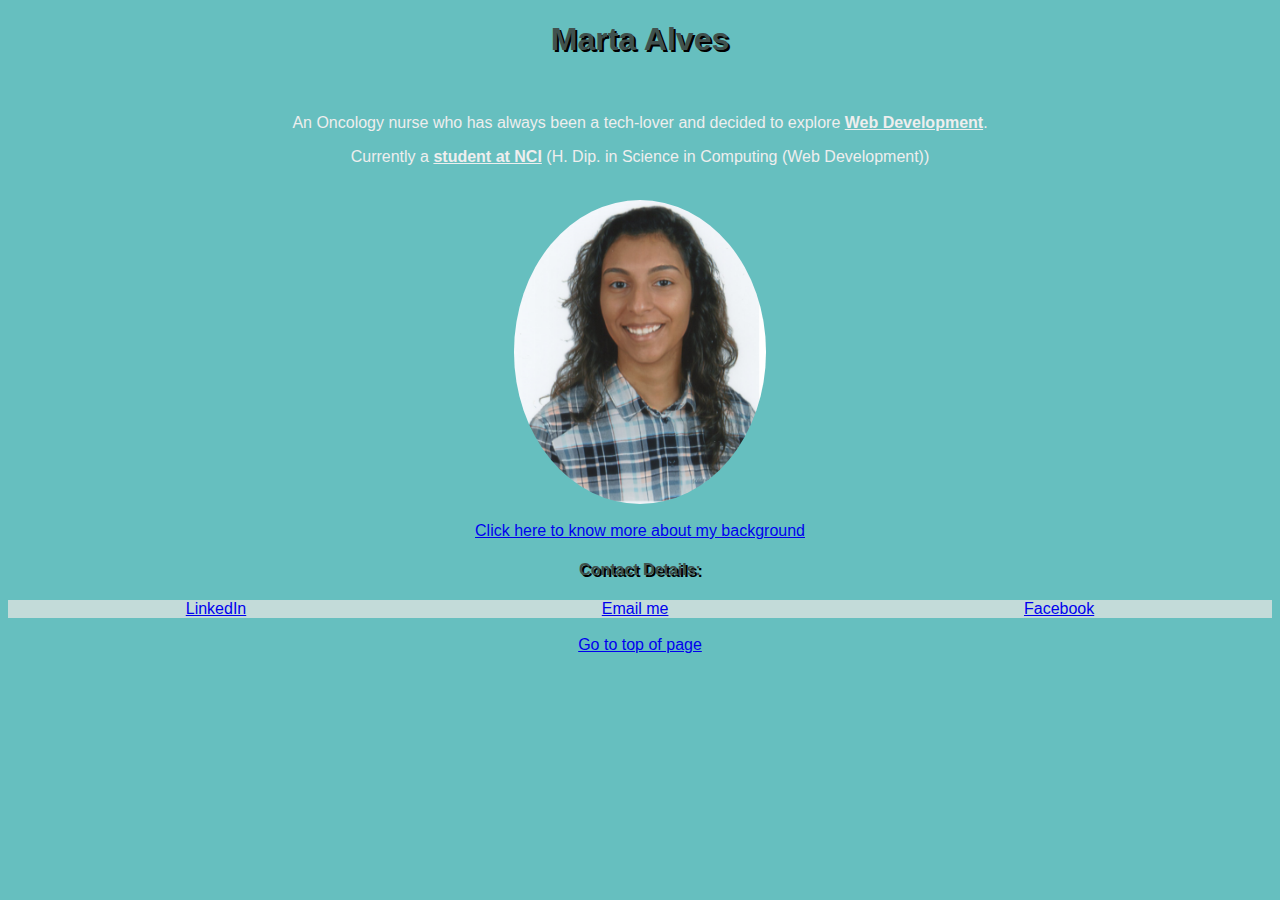
<file: index.html>
<!DOCTYPE html>

<html>
	<head>
		<title>Marta Alves' CV</title>
		<link rel="stylesheet" href="Styles/style.css"/>
	</head>
	<body>
		<!--Intro-->
		<h1>Marta Alves</h1>
		<br>
		<p>An Oncology nurse who has always been a tech-lover and decided to explore <span class="modify">Web Development</span>.</p>
		<p>Currently a <span class="modify">student at NCI</span> (H. Dip. in Science in Computing (Web Development))</p>
		<br>
		<img id="martaPic" src="Images/martaphoto.png" alt="Marta's Picture"/>
		<br>

		<a href="Experience/index.html">Click here to know more about my background</a>


		<!--Contacts-->
		<h4>Contact Details:</h4>
		<div class="flex-containerCont">
  		<div><a href = "https://www.linkedin.com/in/martafralves/"> LinkedIn</a></div>
  		<div><a href = "mailto:martafralves@gmail.com"> Email me</a></div>
  		<div><a href = "https://www.facebook.com/marta.alves.9250"> Facebook</a></div>
		</div>

		<br>

	<a href = "#top">Go to top of page</a>
	</body>
</html>
</file>
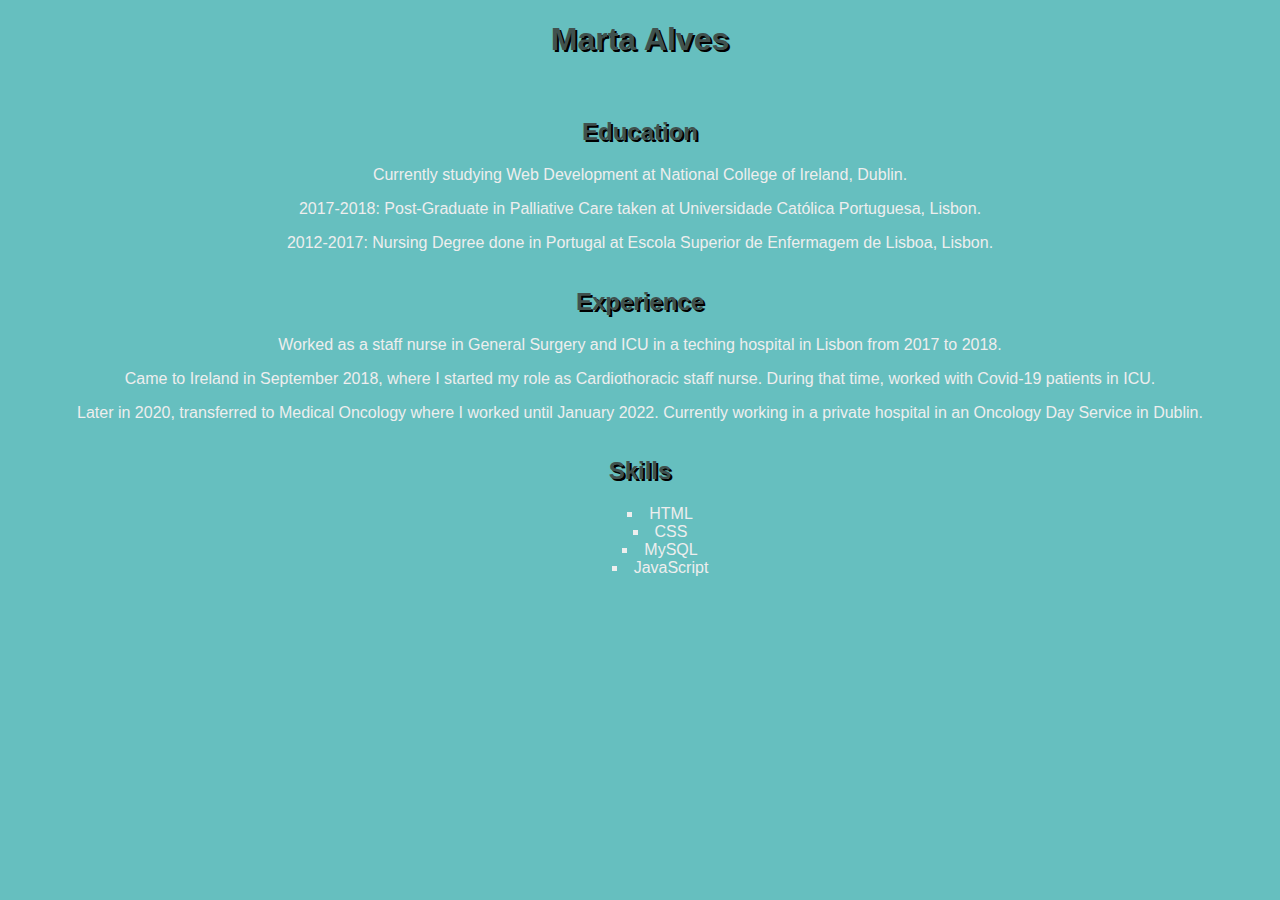
<file: Experience/index.html>
<!DOCTYPE html>
<html>
  <head>
    <meta>
    <title>Marta's CV</title>
    <link rel="stylesheet" href="../Styles/style.css"/>
  </head>
  <body>
    <h1>Marta Alves</h1>
		<br>
    <!--Experience and Education-->
		<div class="flex-containerEE">
  		<div>
				<h2>Education</h2>
				<p>Currently studying Web Development at National College of Ireland, Dublin.</p>
				<p>2017-2018: Post-Graduate in Palliative Care taken at Universidade Católica Portuguesa, Lisbon.</p>
				<p>2012-2017: Nursing Degree done in Portugal at Escola Superior de Enfermagem de Lisboa, Lisbon.</p>
			</div>
  		<div>
				<h2>Experience</h2>
				<p>Worked as a staff nurse in General Surgery and ICU in a teching hospital in Lisbon from 2017 to 2018.</p>
				<p>Came to Ireland in September 2018, where I started my role as Cardiothoracic staff nurse. During that time, worked with Covid-19 patients in ICU.</p>
				<p>Later in 2020, transferred to Medical Oncology where I worked until January 2022. Currently working in a private hospital in an Oncology Day Service in Dublin.</p>
			</div>
		</div>

		<!--Skills-->
		<h2>Skills</h2>
		<ul class= "skills">
			<li>HTML</li>
			<li>CSS</li>
			<li>MySQL</li>
			<li>JavaScript</li>
		</ul>
  </body>
</html>
</file>
<file: Styles/style.css>
body {
	background:#66BFBF;
	font-family: Helvetica;
	color: #40514E;
	text-align: center;
}

h1, h2, h3, h4 {
	text-shadow: 2px 2px black;
}
p {
	font-family: Helvetica;
	color: #EEEEEE;

}

.modify {
	text-decoration: underline;
	font-weight: bold;
}

.skills{
	list-style-type: square;
	list-style-position: inside;
	color: #EEEEEE;
	text-align: center;
}

.flex-containerEE{
	display:flex;
	flex-direction: column;
	justify-content: center;
}
.flex-containerCont{
	display:flex;
	justify-content: space-around;
	background-color: #C3DBD9;
}
@media (max-width: 800px) {
  .flex-containerCont{
    flex-direction: column;
  }
}

#martaPic{
	display: block;
	margin-right: auto;
	margin-left: auto;
	border-radius: 50%;
	max-width: 20%;
	max-height: 20%
}
</file>
